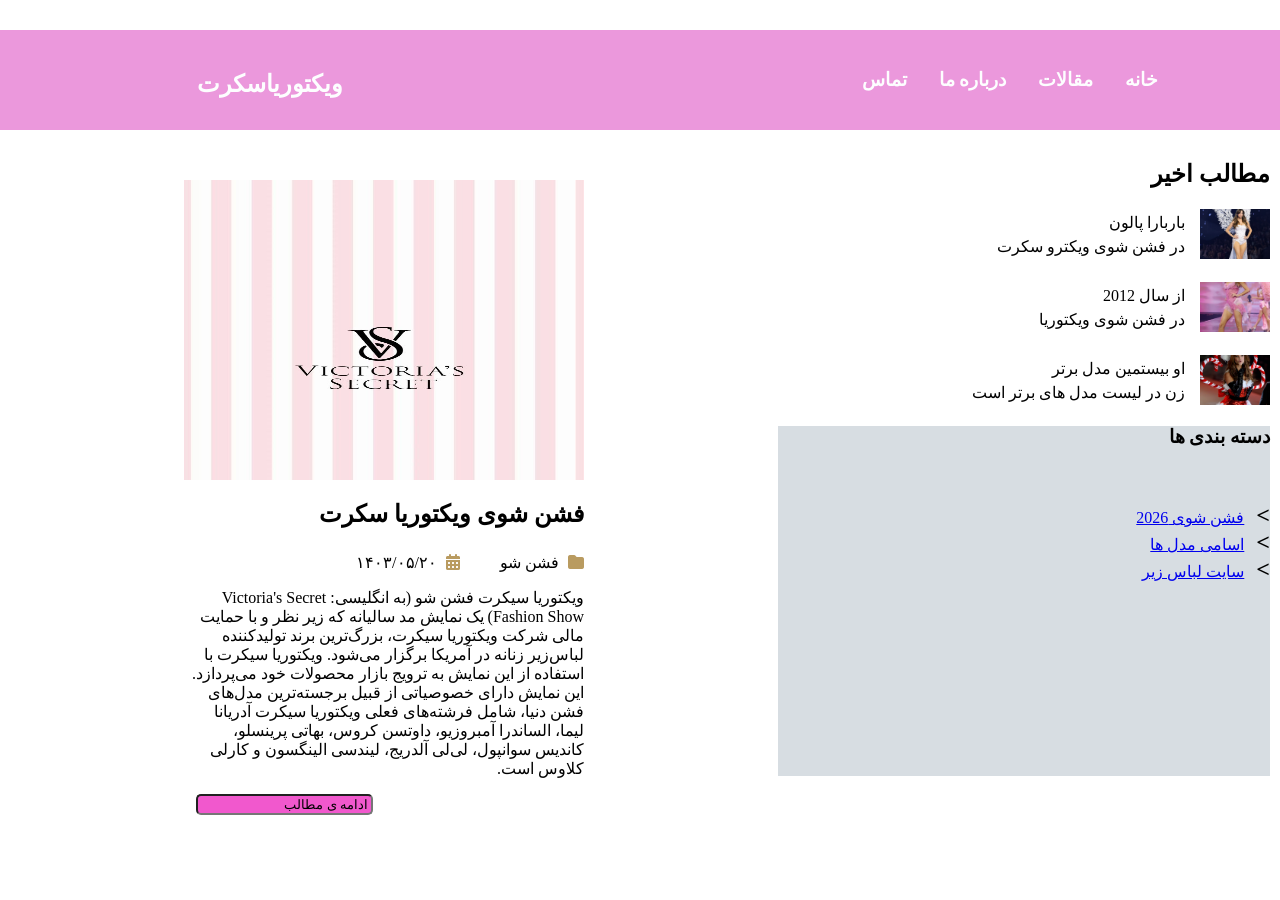
<file: index.html>
<!DOCTYPE html>
<html dir="rtl">
<head>
    <meta charset="UTF-8">
    <title>vs</title>
    <link rel="stylesheet" href="style.css" >
    <link rel="stylesheet"
href="https://cdnjs.cloudflare.com/ajax/libs/font-awesome/6.5.2/css/all.min.css">
</head>
<body>
    <header>
        <nav>
            <h3>خانه</h3>&nbsp;&nbsp;&nbsp;&nbsp;&nbsp;&nbsp;&nbsp;&nbsp;
             <h3>مقالات</h3>&nbsp;&nbsp;&nbsp;&nbsp;&nbsp;&nbsp;&nbsp;&nbsp;
              <h3>درباره ما</h3>&nbsp;&nbsp;&nbsp;&nbsp;&nbsp;&nbsp;&nbsp;&nbsp;
               <h3>تماس</h3>
        </nav>
        <section class="header">
            <h2>ویکتوریاسکرت</h2>
        </section>
    </header>
    <main>
        <aside >
           <h2>مطالب اخیر</h2>
           <section class="aside1" >
            <div class="item">
                <img src="p4.jpg">
            <div>
                <p>باربارا پالون</p>
                <p>در فشن شوی ویکترو سکرت</p>
            </div>
            </div>
             <div class="item">
                <img src="p3.jpg">
            <div>
                <p>از سال 2012</p>
                <p>در فشن شوی ویکتوریا</p>
            </div>
            </div>
             <div class="item">
                <img src="p2.jpg">
            <div>
                <p>او بیستمین مدل برتر</p>
                <p>زن در لیست مدل های برتر است</p>
            </div>
            </div>
           </section>
           <section class="aside2">
            <h1>دسته بندی ها</h1>
            <div class="item2" >
                <ul class="list">
                    <li><a href="#">فشن شوی 2026</a></li>
                    <li><a href="#">اسامی  مدل ها</a></li>
<li><a href="#">سایت لباس زیر</a></li>
                </ul>
            </div>
           </section>
        </aside>
        <div class="div1">
            <img src="p1.jpg" width="400px" height="300px" style="margin-top: 50px">
            <h2>فشن شوی ویکتوریا سکرت</h2>
            <div class="info">
    <span>
        <i class="fa-solid fa-folder"></i>
 فشن شو 
    </span>
       <span>
        <i class="fa-solid fa-calendar-days"></i>
        ۱۴۰۳/۰۵/۲۰
    </span>    
</div>
<div class="p">
<p>ویکتوریا سیکرت فشن شو (به انگلیسی: Victoria's Secret Fashion Show) یک نمایش مد سالیانه که زیر نظر و با حمایت مالی شرکت ویکتوریا سیکرت، بزرگ‌ترین برند تولیدکننده لباس‌زیر زنانه در آمریکا برگزار می‌شود. ویکتوریا سیکرت با استفاده از این نمایش به ترویج بازار محصولات خود می‌پردازد. این نمایش دارای خصوصیاتی از قبیل برجسته‌ترین مدل‌های فشن دنیا، شامل فرشته‌های فعلی ویکتوریا سیکرت آدریانا لیما، الساندرا آمبروزیو، داوتسن کروس، بهاتی پرینسلو، کاندیس سوانپول، لی‌لی آلدریج، لیندسی الینگسون و کارلی کلاوس است.</p>

</div>
<div class="input">
    <input type="search" value="ادامه ی مطالب">
</div>
        </div>
    </main>
    
</body>
</html>
</file>
<file: style.css>
body{margin: 0;}
header{
    background-color: rgb(235, 152, 220);height: 100px;
    display: flex;color: rgb(253, 254, 255);margin-top: 30px;
}
nav{
    height: 100px;width: 50%;
    display: flex;justify-content: center;text-align: center;padding-top: 20px;
}
.header{
     height: 100px;width: 50%;
    text-align: center;justify-content: center;padding-top: 20px;
margin-right: auto; padding-right: 200px;
}
main{
    display: flex;
}
aside{
    min-height: 700px;width: 40%;background-color: rgb(255, 255, 255);box-sizing: border-box;padding: 10px;
}
.div1{
     min-height: 700px;width: 60%;background-color: rgb(255, 255, 255);
    display: flex;flex-direction: column;align-items: center;
}
.div1 h2{ text-align: right; width: 400px; color: black;}
.info {
    width: 400px;
    display: flex;
    justify-content: flex-start;
    align-items: center;
    margin-top: 5px;
    color: #000000;
    gap: 40px;
}

.info i {
    color: #b99b60;
    margin-left: 5px;
}
.p{
    width: 400px;
    display: flex;
    justify-content: flex-start;
    align-items: center;
}
.input{ 
padding-right: 200px;
}
input{background-color: rgb(241, 88, 205);border-radius: 5px;}
.aside1 img{height: 50px;width: 70px; object-fit: cover;
}
.aside1{
    display: flex;flex-direction: column;gap: 20px;
}
.item{
    display: flex;align-items: center;gap:10px
}
.item p{
    margin: 5px;
}
.list{ list-style: none;padding: 0;}
.list li::before{content: ">";margin-left: 12px;color: #000000; font-size: 24px;font-weight: bold;}
.item2{
    padding-top: 20px;gap: 80px;display: flex;
}
.aside2{background-color: rgb(215, 221, 226);height: 350px;}
</file>
